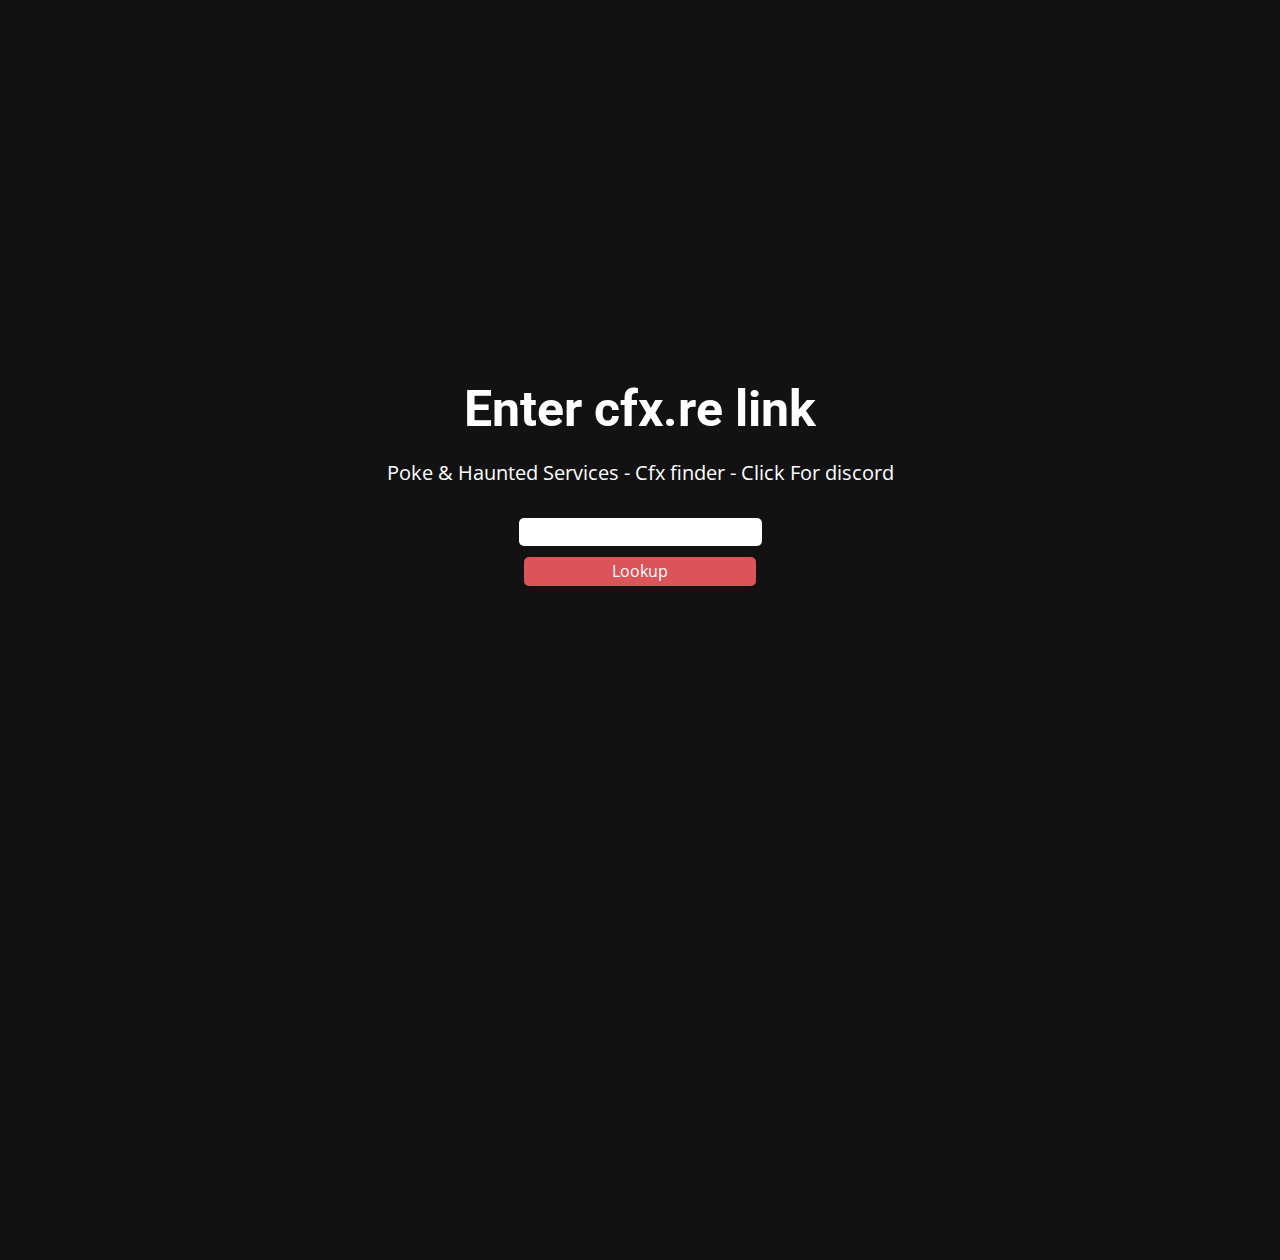
<file: index.html>
<!DOCTYPE html>
<html style="font-size: 16px;">
  <head>
    <meta name="viewport" content="width=device-width, initial-scale=1.0">
    <meta charset="utf-8">
    <meta name="keywords" content="INTUITIVE">
    <meta name="description" content="">
    <meta name="page_type" content="np-template-header-footer-from-plugin">
    <title>CFX Finder </title>
	<link rel="icon" href="https://cdn.discordapp.com/attachments/1060197613678370816/1060205392027721828/silhouette-g67789ee89_1920.jpg">
    <link rel="stylesheet" href="nicepage.css" media="screen">
<link rel="stylesheet" href="CFX-Finder.css" media="screen">
    <script class="u-script" type="text/javascript" src="jquery.js" defer=""></script>
    <script class="u-script" type="text/javascript" src="nicepage.js" defer=""></script>
    <meta name="generator" content="Nicepage 3.17.2, nicepage.com">
    
    <link id="u-theme-google-font" rel="stylesheet" href="https://fonts.googleapis.com/css?family=Roboto:100,100i,300,300i,400,400i,500,500i,700,700i,900,900i|Open+Sans:300,300i,400,400i,600,600i,700,700i,800,800i">
    
    
    <script type="application/ld+json">{
		"@context": "http://schema.org",
		"@type": "Organization",
		"name": "CFX Bypass"
}</script>
    <meta property="og:title" content="Poke & Haunted CFX Finder">
    <meta property="og:type" content="website">
    <meta name="theme-color" content="#478ac9">
  </head>
  <body class="u-body u-custom-color-1"><header class="u-clearfix u-header" id="sec-b6fa"><div class="u-clearfix u-sheet u-valign-middle u-sheet-1">
    <strong></strong>
        <nav class="u-menu u-menu-dropdown u-offcanvas u-menu-1">
          <div class="menu-collapse u-custom-font u-font-arial" style="font-size: 1.125rem; letter-spacing: 0px;">
            <a class="u-button-style u-custom-left-right-menu-spacing u-custom-padding-bottom u-custom-text-active-color u-custom-text-hover-color u-custom-top-bottom-menu-spacing u-nav-link u-text-active-palette-1-base u-text-hover-palette-2-base" href="#">
              <svg><use xmlns:xlink="http://www.w3.org/1999/xlink" xlink:href="#menu-hamburger"></use></svg>
              <svg version="1.1" xmlns="http://www.w3.org/2000/svg" xmlns:xlink="http://www.w3.org/1999/xlink"><defs><symbol id="menu-hamburger" viewBox="0 0 16 16" style="width: 16px; height: 16px;"><rect y="1" width="16" height="2"></rect><rect y="7" width="16" height="2"></rect><rect y="13" width="16" height="2"></rect>
</symbol>
</defs></svg>
            </a>
          </div>
          <div class="u-custom-menu u-nav-container">
            <ul class="u-custom-font u-font-arial u-nav u-unstyled u-nav-1"><li class="u-nav-item"><a class="u-button-style u-nav-link u-text-active-palette-2-base u-text-hover-palette-2-light-1" href="https://www.youtube.com/watch?v=dQw4w9WgXcQ" style="padding: 10px 20px;"></a>
</li></ul>
          </div>
          <div class="u-custom-menu u-nav-container-collapse">
            <div class="u-black u-container-style u-inner-container-layout u-opacity u-opacity-95 u-sidenav">
              <div class="u-sidenav-overflow">
                <div class="u-menu-close"></div>
                <ul class="u-align-center u-nav u-popupmenu-items u-unstyled u-nav-2"><li class="u-nav-item"><a class="u-button-style u-nav-link" href="index.html" style="padding: 10px 20px;"></a>
</li></ul>
              </div>
            </div>
            <div class="u-black u-menu-overlay u-opacity u-opacity-70"></div>
          </div>
        </nav>
      </div></header>
    <section class="u-align-center u-clearfix u-section-1" src="" id="sec-01d9">
      <div class="u-clearfix u-sheet u-sheet-1">
        <h1 class="u-text u-title u-text-1">Enter cfx.re link </h1>
        <p class="u-large-text u-text u-text-variant u-text-3">
          <a class="u-active-none u-border-none u-btn u-button-link u-button-style u-hover-none u-none u-text-hover-palette-1-light-2 u-text-white u-btn-1" href="https://www.youtube.com/watch?v=dQw4w9WgXcQ" target="_blank">Poke & Haunted Services - Cfx finder - Click For discord</a>
        </p>
        <div class="u-clearfix u-custom-html u-custom-html-1">
          <style></style>
          <input type="text" id="visualzCfx">
          <br>
          <button id="visualzBtn">Lookup</button>
          <script> const getBtn = document.getElementById('visualzBtn');
const visualzApi = () => {
	var visualzIpReplace = document.getElementById('visualzCfx').value;
	var visualzIP = visualzIpReplace.replace("cfx.re/join/","");
	const xhr = new XMLHttpRequest();
	const url=`https://servers-frontend.fivem.net/api/servers/single/${visualzIP}`;
	xhr.open('GET', url);
	
	xhr.responseType = 'json';
	
	xhr.onload = () => {
		const data = xhr.response;
		// Show Boxes
        document.getElementsByClassName("u-group")[0].style.display = "flex";
        document.getElementsByClassName("u-group")[1].style.display = "flex";
        document.getElementsByClassName("u-group")[2].style.display = "flex";
		document.getElementsByClassName("u-group")[3].style.display = "flex";
		document.getElementsByClassName("u-group")[4].style.display = "flex";
		document.getElementById('serverName').innerHTML = "";
		document.getElementById('serverGamebuild').innerHTML = "";
		document.getElementById('serverPlayers').innerHTML = "";
		document.getElementById('serverOnesync').innerHTML = "";
		document.getElementById('serverOwner').innerHTML = "";
		document.getElementById('serverAddress').innerHTML = "";
		document.getElementById('serverCountry').innerHTML = "";
		document.getElementById('serverISP').innerHTML = "";
        
        // Change Margin Top
        document.getElementsByClassName("u-text-1")[0].style.margin = "125px auto 0";
		
        // Server Name
        var text = data['Data']['hostname'];
        var serverName = text.replace(/\^1/g,"").replace(/\^2/g,"").replace(/\^3/g,"").replace(/\^4/g,"").replace(/\^5/g,"").replace(/\^6/g,"").replace(/\^7/g,"").replace(/\^8/g,"").replace(/\^9/g,"").replace(/\^0/g,"");
        document.getElementById('serverName').innerHTML = "« Server Name »<br>" + serverName;
		
        // Server Gamebuild
        var gamebuild = data['Data']['vars']['sv_enforceGameBuild'];
        document.getElementById('serverGamebuild').innerHTML = "« Gamebuild »<br>" + gamebuild;
        
        // Server Players
        var playersOnline = data['Data']['clients'];
        var maxPlayers = data['Data']['sv_maxclients'];
        document.getElementById('serverPlayers').innerHTML = "« Players »<br>" + playersOnline + "/" + maxPlayers;
        
        // Server Onesync
        var onesync = data['Data']['vars']['onesync_enabled'];
        document.getElementById('serverOnesync').innerHTML = "« Onesync »<br>" + onesync;
		
		// Server Owner
        var serverOwner = data['Data']['ownerProfile'];
        document.getElementById('serverOwner').innerHTML = "« Owner Profile »<br>" + serverOwner ;
		
		// Server Address
        var address = data['Data']['connectEndPoints']['0'];
		if (address !== undefined) {
			if (address.startsWith('http')) {
				const xhr2 = new XMLHttpRequest();
				const owner = data['Data']['ownerName'];
				const url2 = `https://visualz-fix-cors.herokuapp.com/https://${owner}-${visualzIP}.users.cfx.re/client`;
				xhr2.open('POST', url2, true);
				xhr2.responseType = 'json';
				xhr2.onload = () => {
					const dataip = xhr2.response;
					var ip = dataip[0]
					document.getElementById('serverAddress').innerHTML = "« Server Address »<br>" + ip;
					
					var visualzIpxx = ip.split(":");
					var ipx = visualzIpxx[0]
					const xhr3 = new XMLHttpRequest();
					const url3 = `https://visualz-fix-cors.herokuapp.com/http://ip-api.com/json/${ipx}`;
					xhr3.open('GET', url3, true);
					xhr3.responseType = 'json';
					xhr3.onload = () => {
						const dataip = xhr3.response;
						if (dataip['country'] === undefined) {
							console.log("timeout");
							var country = 'Timeout'
							var isp = 'Timeout'
							var city = 'Timeout'
						} else {
							console.log("loaded");
							var country = dataip['country']
							var isp = dataip['isp']
							var city = dataip['city']
						}
						// Server Country
						document.getElementById('serverCountry').innerHTML = "« Country »<br>" + country;
						// Server ISP
						document.getElementById('serverISP').innerHTML = "« ISP »<br>" + isp;
					};
					xhr3.send();
				};
				xhr2.send('method=getEndpoints');
			} else {
				// IP Found without users.cfx.re address
				document.getElementById('serverAddress').innerHTML = "« Server Address »<br>" + address;
				var visualzIpxx = address.split(":");
				var ipx = visualzIpxx[0]
				const xhr3 = new XMLHttpRequest();
				const url3 = `https://visualz-fix-cors.herokuapp.com/http://ip-api.com/json/${ipx}`;
				xhr3.open('GET', url3, true);
				xhr3.responseType = 'json';
				xhr3.onload = () => {
					const dataip = xhr3.response;
					if (dataip['country'] === undefined) {
						console.log("timeout");
						var country = 'Timeout'
						var isp = 'Timeout'
						var city = 'Timeout'
						} else {
							console.log("loaded");
							var country = dataip['country']
							var isp = dataip['isp']
							var city = dataip['city']
							}
					// Server Country
					document.getElementById('serverCountry').innerHTML = "« Country »<br>" + country;
					// Server ISP
					document.getElementById('serverISP').innerHTML = "« ISP »<br>" + isp;
				};
				xhr3.send();
			}
		} else {
			const xhr3 = new XMLHttpRequest();
			const owner3 = data['Data']['ownerName'];
			const url3 = `https://visualz-fix-cors.herokuapp.com/https://${owner3}-${visualzIP}.users.cfx.re/client`;
			xhr3.open('POST', url3, true);
			xhr3.responseType = 'json';
			xhr3.onload = () => {
				const dataip = xhr3.response;
				var ip = dataip[0]
				document.getElementById('serverAddress').innerHTML = "« Server Address »<br>" + ip;
				var visualzIpxx = ip.split(":");
				var ipx = visualzIpxx[0]
				const xhr4 = new XMLHttpRequest();
				const url4 = `https://visualz-fix-cors.herokuapp.com/http://ip-api.com/json/${ipx}`;
				xhr4.open('GET', url3, true);
				xhr4.responseType = 'json';
				xhr4.onload = () => {
					const dataip = xhr4.response;
					if (dataip['country'] === undefined) {
						console.log("timeout");
						var country = 'Timeout'
						var isp = 'Timeout'
						var city = 'Timeout'
						} else {
							console.log("loaded");
							var country = dataip['country']
							var isp = dataip['isp']
							var city = dataip['city']
							}
					// Server Country
					document.getElementById('serverCountry').innerHTML = "« Country »<br>" + country;
					// Server ISP
					document.getElementById('serverISP').innerHTML = "« ISP »<br>" + isp;
				};
				xhr4.send();
			};
			xhr3.send('method=getEndpoints');
		}
	};
	xhr.send();
}
getBtn.addEventListener('click', visualzApi); </script>
        </div>
        <div class="u-align-left u-container-style u-grey-90 u-group u-radius-10 u-shape-round u-group-1">
          <div class="u-container-layout u-valign-middle u-container-layout-1">
            <div class="u-clearfix u-custom-html u-custom-html-2">
              <p id="serverName">
                <br>
              </p>
            </div>
          </div>
        </div>
        <div class="u-align-left u-container-style u-grey-90 u-group u-radius-10 u-shape-round u-group-2">
          <div class="u-container-layout u-valign-middle u-container-layout-2">
            <div class="u-clearfix u-custom-html u-custom-html-3">
              <div class="parent">
                <div id="serverAddress">
                  <br>
                </div>
              </div>
            </div>
          </div>
        </div>
        <div class="u-align-left u-container-style u-grey-90 u-group u-radius-10 u-shape-round u-group-3">
          <div class="u-container-layout u-valign-middle u-container-layout-3">
            <div class="u-clearfix u-custom-html u-custom-html-4">
              <div class="parent">
                <div id="serverGamebuild" class="child">
                  <br>
                </div>
                <div id="serverPlayers" class="child">
                  <br>
                </div>
                <div id="serverOnesync" class="child">
                  <br>
                </div>
              </div>
            </div>
          </div>
        </div>
        <div class="u-align-left u-container-style u-grey-90 u-group u-radius-10 u-shape-round u-group-4">
          <div class="u-container-layout u-valign-middle u-container-layout-4">
            <div class="u-clearfix u-custom-html u-custom-html-5">
              <div class="parent">
                <div id="serverCountry" class="childServerInfo">
                  <br>
                </div>
                <div id="serverISP" class="childServerInfo">
                  <br>
                </div>
              </div>
            </div>
          </div>
        </div>
        <div class="u-align-left u-container-style u-grey-90 u-group u-radius-10 u-shape-round u-group-5">
          <div class="u-container-layout u-valign-middle u-container-layout-5">
            <div class="u-clearfix u-custom-html u-custom-html-6">
              <p id="serverOwner">
                <br>
              </p>
            </div>
          </div>
        </div>
      </div>
    </section>
    
    
    <footer class="u-align-left u-clearfix u-footer" id="sec-a500"><div class="u-clearfix u-sheet u-sheet-1">
		
      </div></footer>
  </body>
</html>
</file>
